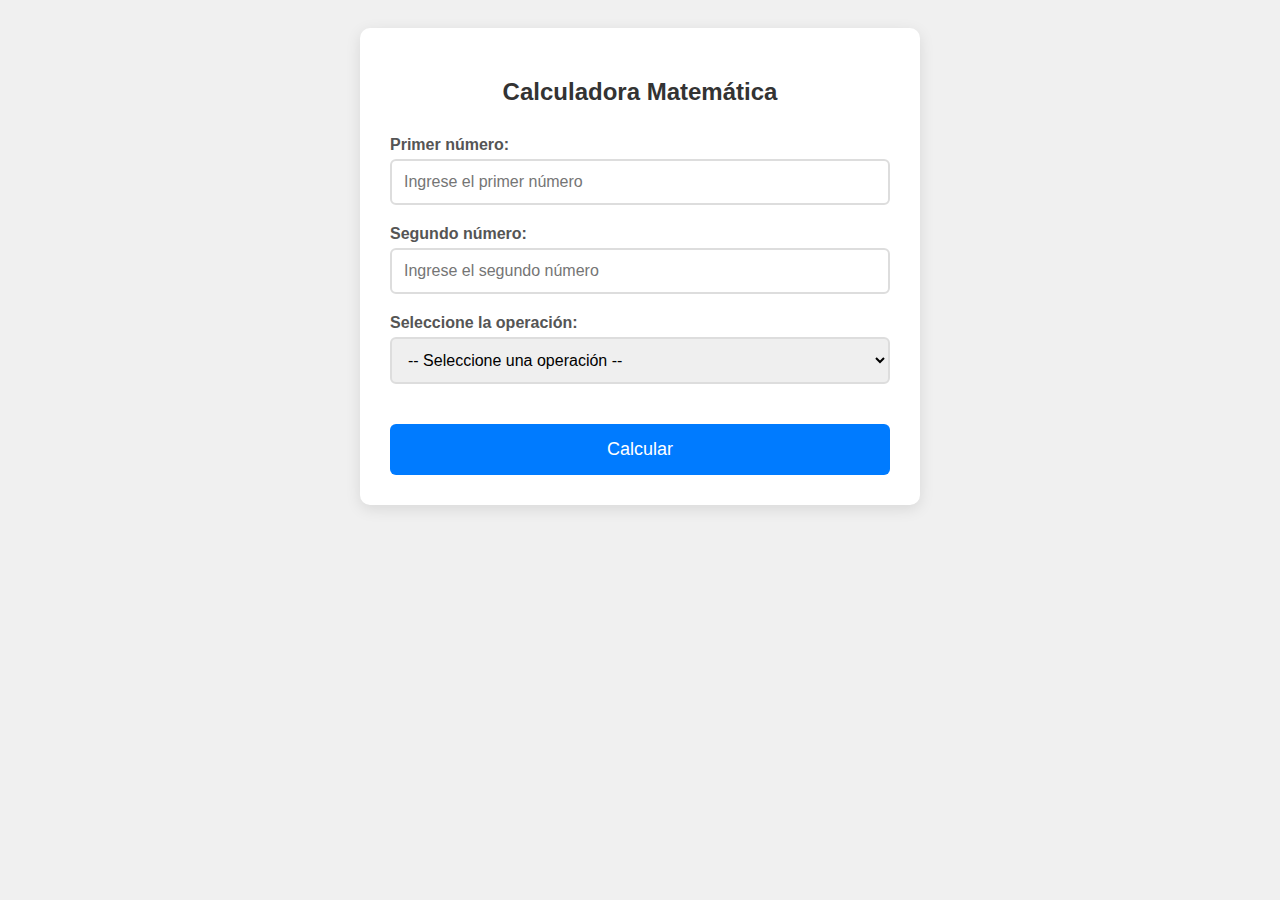
<file: ejercicio-1/index.html>
<!DOCTYPE html>
<html lang="es">
<head>
    <meta charset="UTF-8">
    <meta name="viewport" content="width=device-width, initial-scale=1.0">
    <title>Calculadora - Ejercicio</title>
    <style>
        body {
            font-family: Arial, sans-serif;
            padding: 20px;
            background-color: #f0f0f0;
        }

        #contenedor-mayor {
            max-width: 500px;
            margin: 0 auto;
            background: white;
            padding: 30px;
            border-radius: 10px;
            box-shadow: 0 4px 15px rgba(0,0,0,0.1);
        }

        h2 {
            text-align: center;
            color: #333;
            margin-bottom: 30px;
        }

        .form-group {
            margin-bottom: 20px;
        }

        label {
            display: block;
            margin-bottom: 5px;
            font-weight: bold;
            color: #555;
        }

        input[type="number"], select {
            width: 100%;
            padding: 12px;
            border: 2px solid #ddd;
            border-radius: 6px;
            font-size: 16px;
            box-sizing: border-box;
        }

        input[type="number"]:focus, select:focus {
            outline: none;
            border-color: #007bff;
        }

        #btn {
            width: 100%;
            padding: 15px;
            background-color: #007bff;
            color: white;
            border: none;
            border-radius: 6px;
            font-size: 18px;
            cursor: pointer;
            margin-top: 20px;
            transition: all 0.3s ease;
        }

        #btn:hover:not(:disabled) {
            background-color: #0056b3;
            transform: translateY(-2px);
        }

        #btn:disabled {
            background-color: #6c757d;
            cursor: not-allowed;
            transform: none;
        }

        .resultado {
            margin-top: 15px;
            padding: 15px;
            background-color: #d4edda;
            border: 1px solid #c3e6cb;
            border-radius: 6px;
            color: #155724;
        }

        .error {
            background-color: #f8d7da;
            border-color: #f5c6cb;
            color: #721c24;
        }

        .warning {
            background-color: #fff3cd;
            border-color: #ffeaa7;
            color: #856404;
        }
    </style>
</head>
<body>
    <div id="contenedor-mayor">
        <h2>Calculadora Matemática</h2>

        <form id="formulario">
            <div class="form-group">
                <label for="n1">Primer número:</label>
                <input type="number" id="n1" step="any" placeholder="Ingrese el primer número" required>
            </div>

            <div class="form-group">
                <label for="n2">Segundo número:</label>
                <input type="number" id="n2" step="any" placeholder="Ingrese el segundo número" required>
            </div>

            <div class="form-group">
                <label for="operaciones">Seleccione la operación:</label>
                <select id="operaciones" required>
                    <option value="">-- Seleccione una operación --</option>
                    <option value="suma">Suma (+)</option>
                    <option value="resta">Resta (-)</option>
                    <option value="multiplicacion">Multiplicación (×)</option>
                    <option value="division">División (÷)</option>
                </select>
            </div>

            <input type="submit" id="btn" value="Calcular">
        </form>

        <div id="resultados"></div>
    </div>

    <script src="app.js"></script>
</body>
</html>
</file>
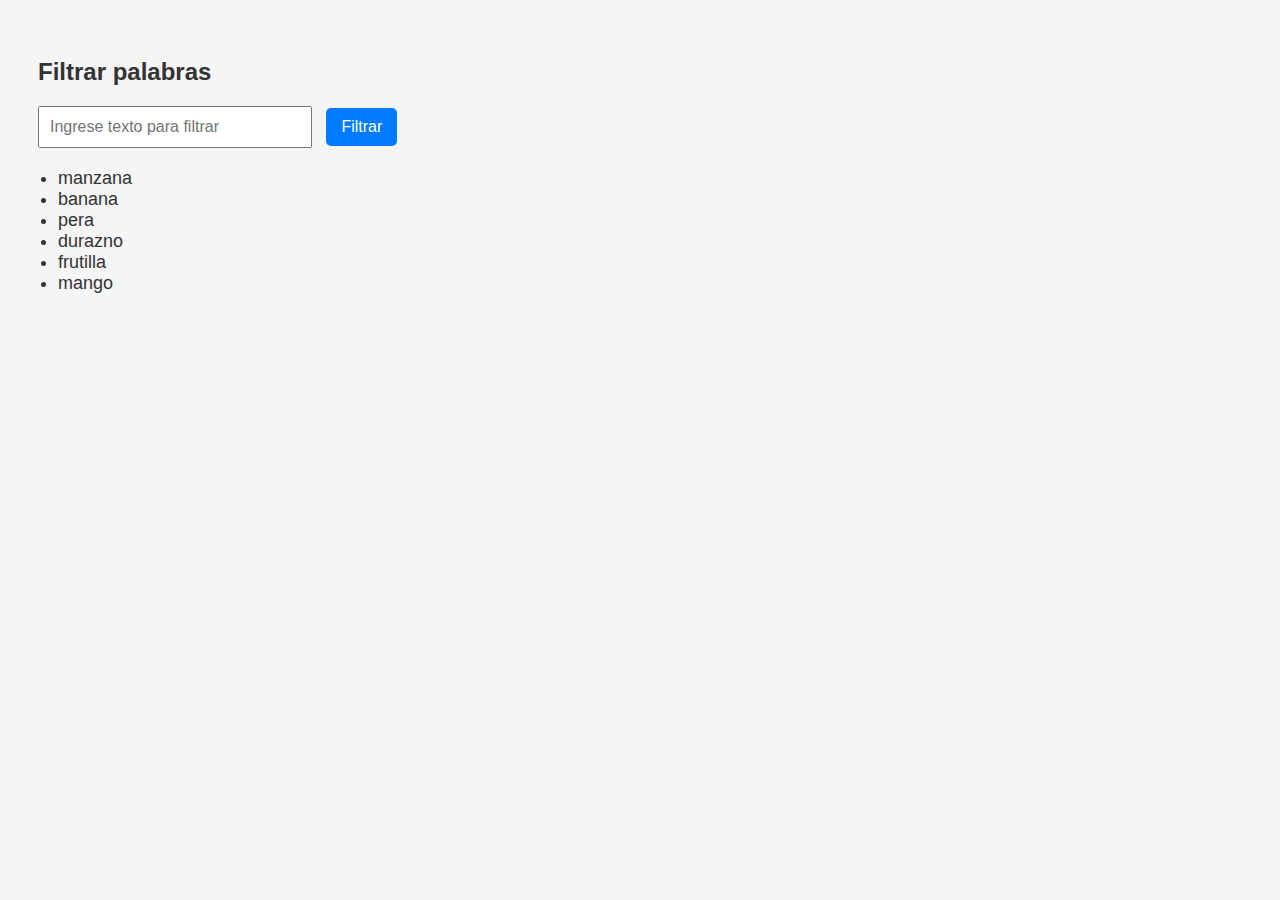
<file: ejercicio-2/index.html>
<!DOCTYPE html>
<html lang="es">
<head>
  <meta charset="UTF-8">
  <title>Filtrar Palabras</title>
  <style>
    body {
      font-family: Arial, sans-serif;
      padding: 30px;
      background-color: #f5f5f5;
    }

    h2 {
      color: #333;
    }

    input[type="text"] {
      padding: 10px;
      width: 250px;
      font-size: 16px;
      margin-right: 10px;
    }

    button {
      padding: 10px 15px;
      font-size: 16px;
      background-color: #007bff;
      color: white;
      border: none;
      border-radius: 5px;
      cursor: pointer;
    }

    button:hover {
      background-color: #0056b3;
    }

    ul {
      margin-top: 20px;
      padding-left: 20px;
    }

    li {
      font-size: 18px;
      color: #333;
    }

    .mensaje-error {
      color: red;
      margin-top: 10px;
    }
  </style>
</head>
<body>

  <h2>Filtrar palabras</h2>
  <form id="formulario">
    <input type="text" id="filtro" placeholder="Ingrese texto para filtrar">
    <button type="submit">Filtrar</button>
  </form>

  <div id="mensaje" class="mensaje-error"></div>

  <ul id="lista-palabras"></ul>

  <script src="app.js"></script>
</body>
</html>
</file>
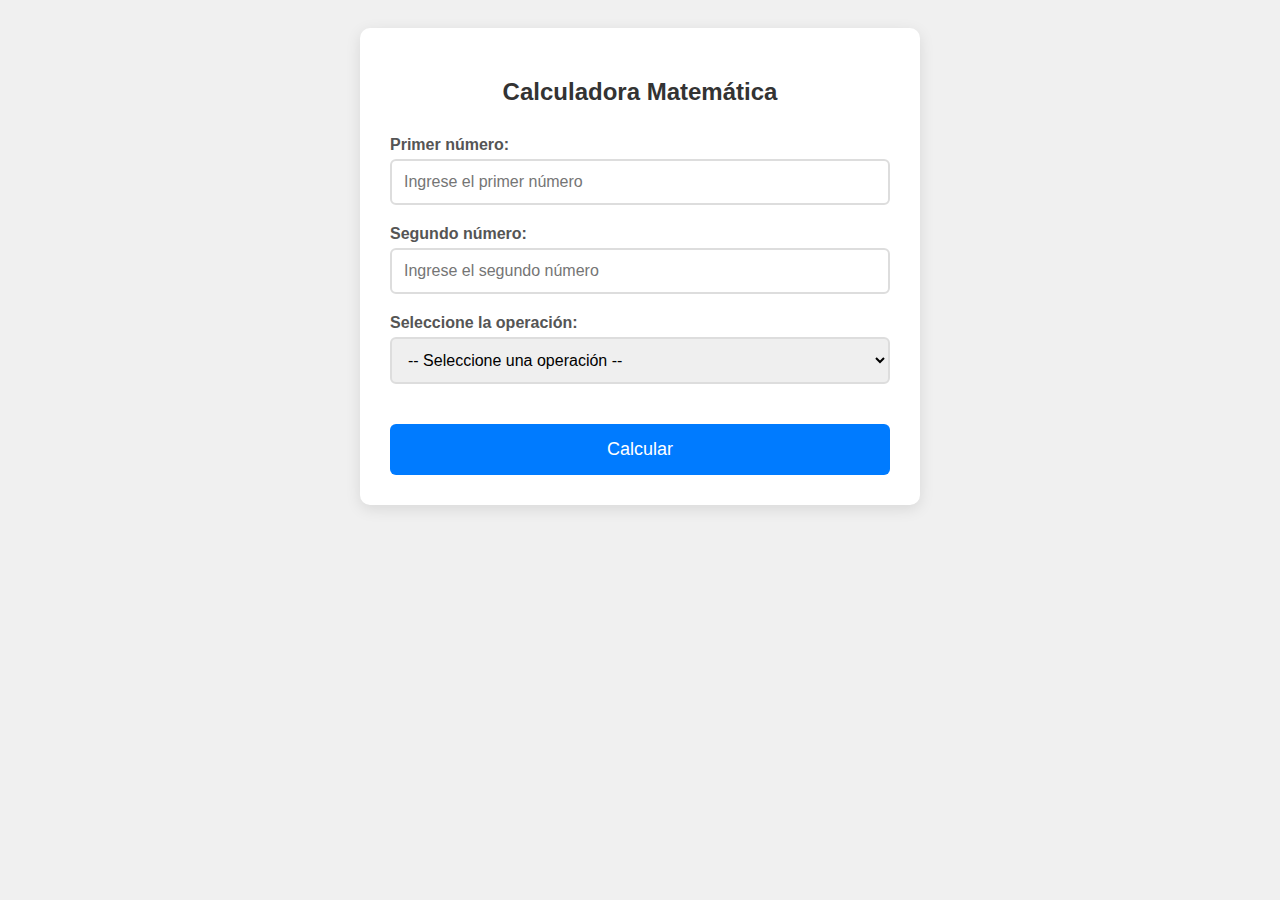
<file: tp-3/eje1.html>
<!DOCTYPE html>
<html lang="es">
<head>
    <meta charset="UTF-8">
    <meta name="viewport" content="width=device-width, initial-scale=1.0">
    <title>Calculadora - Ejercicio</title>
    <style>
        body {
            font-family: Arial, sans-serif;
            padding: 20px;
            background-color: #f0f0f0;
        }

        #contenedor-mayor {
            max-width: 500px;
            margin: 0 auto;
            background: white;
            padding: 30px;
            border-radius: 10px;
            box-shadow: 0 4px 15px rgba(0,0,0,0.1);
        }

        h2 {
            text-align: center;
            color: #333;
            margin-bottom: 30px;
        }

        .form-group {
            margin-bottom: 20px;
        }

        label {
            display: block;
            margin-bottom: 5px;
            font-weight: bold;
            color: #555;
        }

        input[type="number"], select {
            width: 100%;
            padding: 12px;
            border: 2px solid #ddd;
            border-radius: 6px;
            font-size: 16px;
            box-sizing: border-box;
        }

        input[type="number"]:focus, select:focus {
            outline: none;
            border-color: #007bff;
        }

        #btn {
            width: 100%;
            padding: 15px;
            background-color: #007bff;
            color: white;
            border: none;
            border-radius: 6px;
            font-size: 18px;
            cursor: pointer;
            margin-top: 20px;
            transition: all 0.3s ease;
        }

        #btn:hover:not(:disabled) {
            background-color: #0056b3;
            transform: translateY(-2px);
        }

        #btn:disabled {
            background-color: #6c757d;
            cursor: not-allowed;
            transform: none;
        }

        .resultado {
            margin-top: 15px;
            padding: 15px;
            background-color: #d4edda;
            border: 1px solid #c3e6cb;
            border-radius: 6px;
            color: #155724;
        }

        .error {
            background-color: #f8d7da;
            border-color: #f5c6cb;
            color: #721c24;
        }

        .warning {
            background-color: #fff3cd;
            border-color: #ffeaa7;
            color: #856404;
        }
    </style>
</head>
<body>
    <div id="contenedor-mayor">
        <h2>Calculadora Matemática</h2>

        <form id="formulario">
            <div class="form-group">
                <label for="n1">Primer número:</label>
                <input type="number" id="n1" step="any" placeholder="Ingrese el primer número" required>
            </div>

            <div class="form-group">
                <label for="n2">Segundo número:</label>
                <input type="number" id="n2" step="any" placeholder="Ingrese el segundo número" required>
            </div>

            <div class="form-group">
                <label for="operaciones">Seleccione la operación:</label>
                <select id="operaciones" required>
                    <option value="">-- Seleccione una operación --</option>
                    <option value="suma">Suma (+)</option>
                    <option value="resta">Resta (-)</option>
                    <option value="multiplicacion">Multiplicación (×)</option>
                    <option value="division">División (÷)</option>
                </select>
            </div>

            <input type="submit" id="btn" value="Calcular">
        </form>

        <div id="resultados"></div>
    </div>

    <script src="eje1.js"></script>
</body>
</html>
</file>
